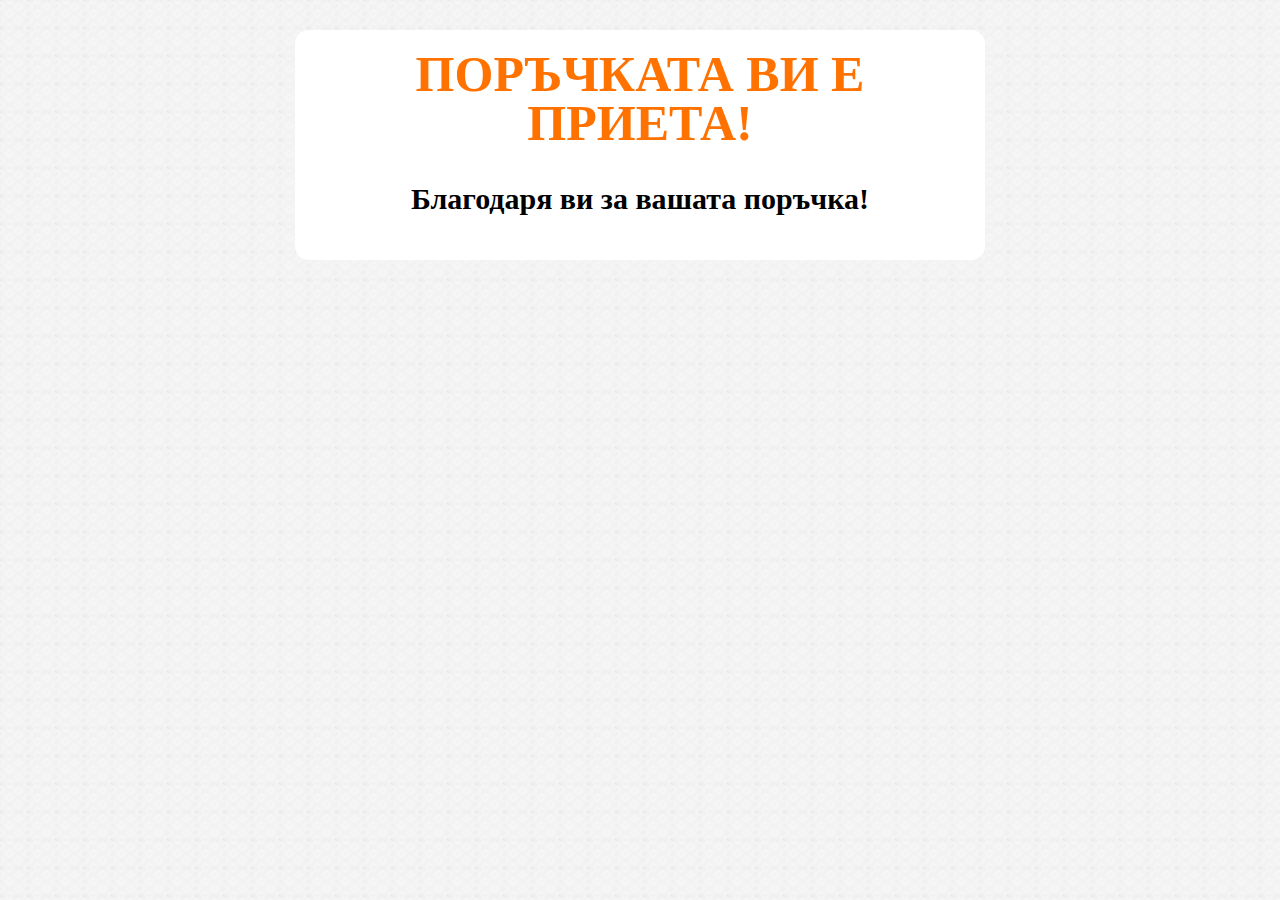
<file: ok.html>
<!doctype html>
 <html>
 <head>
  <meta charset="UTF-8">
  <meta name="viewport" content="width=device-width" />
  <title>Издаване на командата</title> 
  
  <style>
  body {
    background: #eeeeee url(pattern.png);
    font-family: Tahoma;
    font-size: 14px;
}
h1 {
    text-align: center;
    color: #ff7200;
    font-size: 50px; 
    text-transform: uppercase;
    line-height: 49px;
    margin-top: 0;
    padding-top: 0;
}
h2 {
    text-transform: none;
    text-align: center;
    font-size: 30px;
    color: black;
}
h3 {
    text-align: center;
    color: #111;
}
#tojhotdukgxj {
    padding: 0 20px 0 20px;
}
#eeulsroslfpqz {
    font-size: 1em;
    margin: 0 auto;
    margin-top: 30px;
    background: white; 
    max-width: 650px;
    // min-width: 300px;
    -moz-border-radius: 14px;
    border-radius: 14px;
    padding: 20px;
}
</style>

<!-- JS COOKIE Exit-->
<script>
function getCookie(name) {
  var value = "; " + document.cookie;
  var parts = value.split("; " + name + "=");
  if (parts.length == 2) return parts.pop().split(";").shift();
}
</script>

<!-- Facebook Pixel Code -->
<script>
  !function(f,b,e,v,n,t,s)
  {if(f.fbq)return;n=f.fbq=function(){n.callMethod?
  n.callMethod.apply(n,arguments):n.queue.push(arguments)};
  if(!f._fbq)f._fbq=n;n.push=n;n.loaded=!0;n.version='2.0';
  n.queue=[];t=b.createElement(e);t.async=!0;
  t.src=v;s=b.getElementsByTagName(e)[0];
  s.parentNode.insertBefore(t,s)}(window, document,'script',
  'https://connect.facebook.net/en_US/fbevents.js');
  fbq('init', getCookie('fb'));
  fbq('track', 'PageView');
	 fbq('track', 'Lead');
</script>
<!-- End Facebook Pixel Code -->



</head>
<body>
 
    <div id="tojhotdukgxj">
        <div id="eeulsroslfpqz">
            <h1>ПОРЪЧКАТА ВИ Е ПРИЕТА!</h1>
            <h2>Благодаря ви за ва<span style="display:none;">zqw</span>шата поръчка!</h2>
                 
        </div>
    </div>

</body>
</html>
</file>
